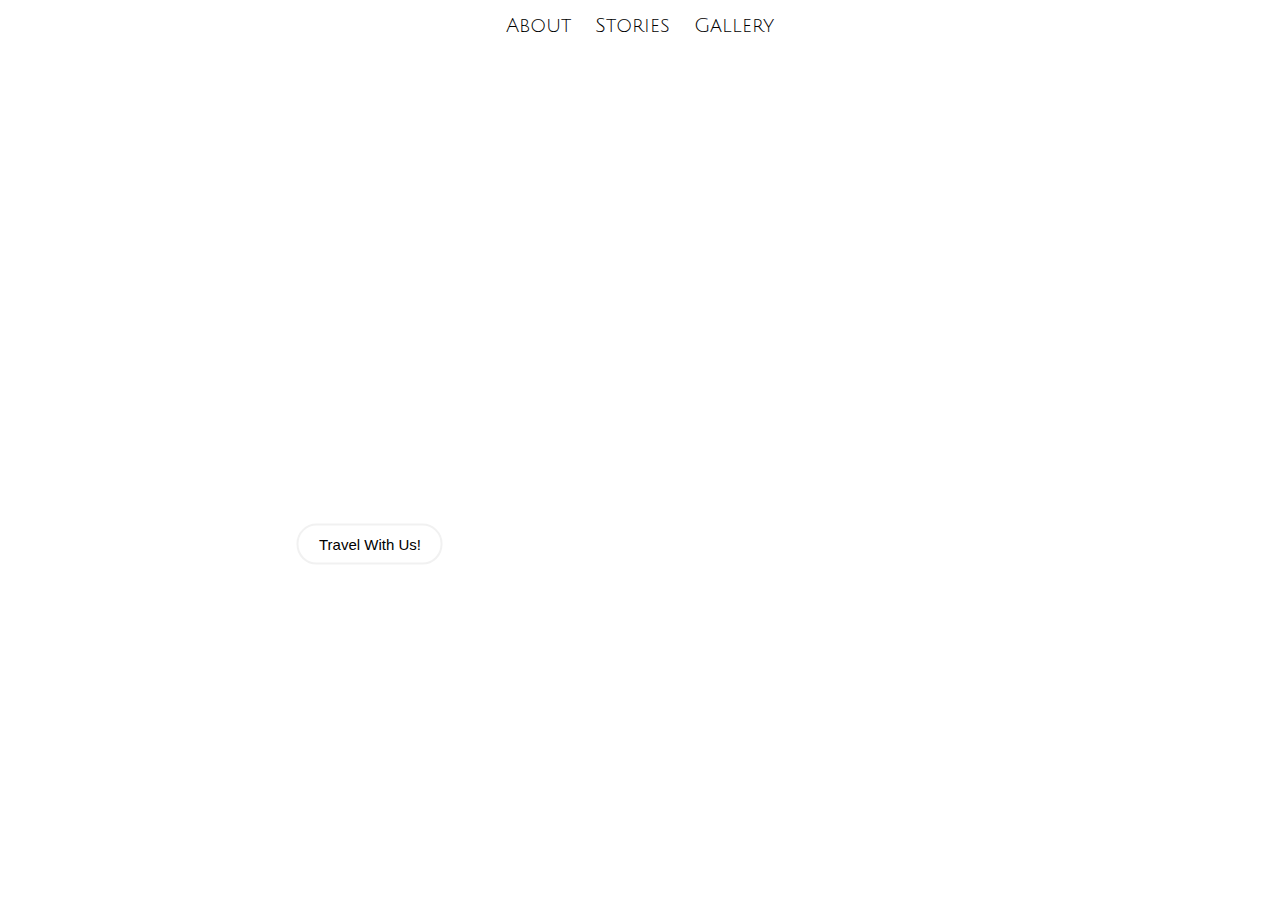
<file: index.html>
<!DOCTYPE html>
<html lang="en">
<head>
    <meta charset="UTF-8">
    <meta name="viewport" content="width=device-width, initial-scale=1.0">
    <meta http-equiv="X-UA-Compatible" content="ie=edge">
    <link href="https://fonts.googleapis.com/css?family=Amatic+SC|Playfair+Display&display=swap" rel="stylesheet">
    <link href="https://fonts.googleapis.com/css?family=Josefin+Slab&display=swap" rel="stylesheet">
    <link href="https://fonts.googleapis.com/css?family=Julius+Sans+One&display=swap" rel="stylesheet">
    <link rel="stylesheet" href="style1.css">
    <title>Pop Up</title>
</head>
<div class="hide" id="hidden">
    <div id="popup">
        <form class="login-form">
            <div class="form-header">
                <h1 style="font-family: 'Josefin Slab', serif;">Register</h1><hr>
            </div>
            <div class="form-content">
                <label for="email">Email</label><br>
                <input type="text" id="email" placeholder="Enter Email" name="email"><br>
                <label for="pwd">Password</label><br>
                <input type="text" id="pwd" placeholder="Enter Password" name="pswd"><br>
                <button type="submit" onClick="validiate()">Submit</button>
            </div>
        </form>
    </div>
</div>

<body>
<div id="main-content">
<header>
    <div id="img1"></div>
    <div id="img2"></div>
    <div id="img3"></div>
    <div id="img4"></div>
    <div id="img5"></div>
    <nav>
        <li>
            <a href="#">About</a>
        </li>
        <li>
            <a href="#">Stories</a>
        </li>
        <li>
            <a href="#">Gallery</a>
        </li>
    </nav>
    <div class="heading">
        <h1>Let's Find Some Beautiful Place<br>To Get Lost</h1>
    </div>
    <div id="box">
        <button id="bttn" onClick=clickme()>Travel With Us!</button>    
    </div>
    
</header>
</div>




    <script>
    function clickme()
    {
        document.getElementById('popup').style.display='block';
        document.getElementById('hidden').style.display='block';
        document.getElementById('main-content').style.opacity='0.6';
    }    
    var modal=document.getElementById('hidden');    
   document.addEventListener('click',function()
    {
        if(event.target==modal){
     modal.style.display="none";
     document.getElementById('main-content').style.opacity='1';
    }
        
    });
    function validiate(){
        var email=document.getElementById("email").value;
        var emailregex=/[a0-z9]@[a-z][.com]/g;
        var pwd=document.getElementById("pwd").value;
        var passwordregex=/[aA0-zZ9]/g;
        if(!emailregex.test(email))
        {
            alert("Please enter a valid Username");
        }
        if(!passwordregex.test(pwd))
        {
            alert("Enter only Alphanumeric value");
        }

    }

    </script>
</body>
</html>
</file>
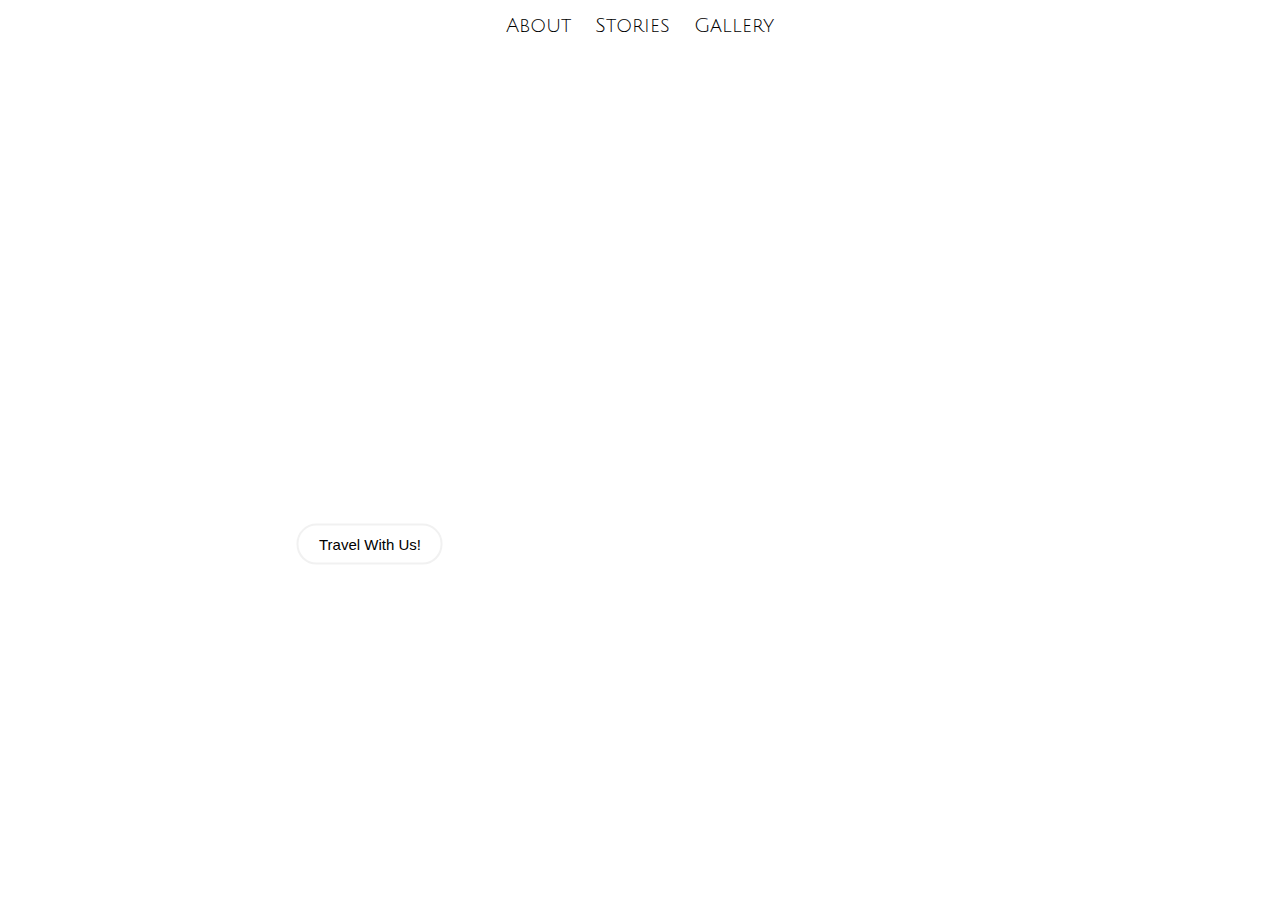
<file: Assignment2.html>
<!DOCTYPE html>
<html lang="en">
<head>
    <meta charset="UTF-8">
    <meta name="viewport" content="width=device-width, initial-scale=1.0">
    <meta http-equiv="X-UA-Compatible" content="ie=edge">
    <link href="https://fonts.googleapis.com/css?family=Amatic+SC|Playfair+Display&display=swap" rel="stylesheet">
    <link href="https://fonts.googleapis.com/css?family=Josefin+Slab&display=swap" rel="stylesheet">
    <link href="https://fonts.googleapis.com/css?family=Julius+Sans+One&display=swap" rel="stylesheet">
    <link rel="stylesheet" href="style1.css">
    <title>Pop Up</title>
</head>
<div class="hide" id="hidden">
    <div id="popup">
        <form class="login-form">
            <div class="form-header">
                <h1 style="font-family: 'Josefin Slab', serif;">Register</h1><hr>
            </div>
            <div class="form-content">
                <label for="email">Email</label><br>
                <input type="text" id="email" placeholder="Enter Email" name="email"><br>
                <label for="pwd">Password</label><br>
                <input type="text" id="pwd" placeholder="Enter Password" name="pswd"><br>
                <button type="submit" onClick="validiate()">Submit</button>
            </div>
        </form>
    </div>
</div>

<body>
<div id="main-content">
<header>
    <div id="img1"></div>
    <div id="img2"></div>
    <div id="img3"></div>
    <div id="img4"></div>
    <div id="img5"></div>
    <nav>
        <li>
            <a href="#">About</a>
        </li>
        <li>
            <a href="#">Stories</a>
        </li>
        <li>
            <a href="#">Gallery</a>
        </li>
    </nav>
    <div class="heading">
        <h1>Let's Find Some Beautiful Place<br>To Get Lost</h1>
    </div>
    <div id="box">
        <button id="bttn" onClick=clickme()>Travel With Us!</button>    
    </div>
    
</header>
</div>




    <script>
    function clickme()
    {
        document.getElementById('popup').style.display='block';
        document.getElementById('hidden').style.display='block';
        document.getElementById('main-content').style.opacity='0.6';
    }    
    var modal=document.getElementById('hidden');    
   document.addEventListener('click',function()
    {
        if(event.target==modal){
     modal.style.display="none";
     document.getElementById('main-content').style.opacity='1';
    }
        
    });
    function validiate(){
        var email=document.getElementById("email").value;
        var emailregex=/[a0-z9]@[a-z][.com]/g;
        var pwd=document.getElementById("pwd").value;
        var passwordregex=/[aA0-zZ9]/g;
        if(!emailregex.test(email))
        {
            alert("Please enter a valid Username");
        }
        if(!passwordregex.test(pwd))
        {
            alert("Enter only Alphanumeric value");
        }

    }

    </script>
</body>
</html>
</file>
<file: style1.css>
.hide{
    width:100vw;
    height:100vh;
    position: fixed;
    top:0px;
    left:0px;
    z-index:2;
    display:none;
}
#main-content{
    opacity: 1;
}
h1{
    font-family: 'Courier New', Courier, monospace;
}

button{
    font-size:15px;
    padding:10px 20px 10px 20px;
    border:2px solid #f1f1f1;
    border-radius: 20px;
    text-decoration: none;
    background-color: white;
}
#popup{
    display:none;
    padding:80px;
    position:absolute;
    background:#f1f1f1;
    border-radius:5px;
    text-align: center;
    z-index:3;
    width:300px;
    height: 400px;
    top:50%;
    left:50%;
    transform:translate(-50%,-50%) ;
    box-shadow: 0px 0px 50px 1px #000;
}
#box{
    right: 0;
    position: absolute;
}
body{
    margin:0px auto;
    padding:0px auto;
    overflow-x: hidden;
}
nav{
    background-color:transparent;
    width:100vw;
    position:absolute;
    top:0px;
}
li{
    display:flex;
    padding:10px;
    padding-top:15px;
    position:relative;
    display:inline-block;
}
a{
    font-family: 'Julius Sans One', sans-serif;
    font-style: bold;
    font-size: 20px;
    color:black;
    text-decoration: none;
    transition: 0.5s all ease-in-out;
}
a:hover{
    color:whitesmoke;
    font-size:30px;
}
header{
    height:100vh;
    width:100vw;
    text-align:center;
}
#img1{
    position:absolute;
    top:0;
    height:100vh;
    width:100vw;
    background: url("https://images.unsplash.com/photo-1503220317375-aaad61436b1b?ixlib=rb-1.2.1&auto=format&fit=crop&w=1950&q=80");
    text-align: center;
    background-size: cover;
    background-position: center;
    background-repeat: no-repeat;
    overflow-y:hidden;
    animation-name:background_change1;
    animation-iteration-count: infinite;
    animation-duration: 10s;
}
#img2{
    position: absolute;
    top:0;
    height:100vh;
    width:100vw;
    background: url("https://images.unsplash.com/photo-1491446559770-3fc03a481cdf?ixlib=rb-1.2.1&auto=format&fit=crop&w=1050&q=80");
    text-align: center;
    background-size: cover;
    background-position: center;
    background-repeat: no-repeat;
    overflow-y:hidden;
    animation-name:background_change2;
    animation-iteration-count: infinite;
    animation-duration:10s;
}
#img3{
    position: absolute;
    top:0;
    height:100vh;
    width:100vw;
    background: url("https://images.unsplash.com/photo-1487119998088-a65531a3ae5c?ixlib=rb-1.2.1&auto=format&fit=crop&w=1051&q=80");
    text-align: center;
    background-size: cover;
    background-position: center;
    background-repeat: no-repeat;
    overflow-y:hidden;
    animation-name:background_change3;
    animation-iteration-count: infinite;
    animation-duration:10s;
}
#img4{
    position: absolute;
    top:0;
    height:100vh;
    width:100vw;
    background: url("https://images.unsplash.com/reserve/brBe5pGVSwGi0dC3192U_Sunset%20in%20Dunhuang.jpg?ixlib=rb-1.2.1&auto=format&fit=crop&w=1954&q=80");
    text-align: center;
    background-size: cover;
    background-position: center;
    background-repeat: no-repeat;
    overflow-y:hidden;
    animation-name:background_change4;
    animation-iteration-count: infinite;
    animation-duration:10s;
}

@keyframes background_change1{
    0%{
        opacity: 0;
    }
    25%{
        opacity: 1;
    }
    50%{
        opacity: 0;
    }
    75%{
        opacity: 0;
    }
    100%{
        opacity: 0;
    }
}
@keyframes background_change2{
    0%{
        opacity: 0;
    }
    25%{
        opacity: 0;
    }
    50%{
        opacity: 1;
    }
    75%{
        opacity: 0;
    }
    100%{
        opacity: 0;
    }

}
@keyframes background_change3{
    0%{
        opacity: 0;
    }

    25%{
        opacity: 0;
    }
    50%{
        opacity: 0;
    }
    75%{
        opacity: 1;
    }
    100%{
        opacity:0;
    }
}
@keyframes background_change4{

    0%{
        opacity:1;
    }
    25%{
        opacity: 0;
    }
    50%{
        opacity: 0;
    }
    75%{
        opacity: 0;
    }
    100%{
        opacity:1;
    }
}


.heading h1{
    font-family: 'Amatic SC', cursive;
    font-size:45px;
    color:white;
    letter-spacing: 3px;
}
.heading{
    position: absolute;
    top:45%;
    left:25%;
    transform:translate(-40%,-40%);
}
#box{
    position: absolute;    
    top:60%;
    left:21%;
    transform:translate(-40%,-40%);
}
.login-form{
    text-align: left;
}
input[type=text]{
    padding:10px 20px;
    border:1px solid #ccc;
    border-radius:3px;
    margin:8px 0px;
}
@media only screen and (max-width: 768px) {
    nav li{
        display:flex;
        flex-direction: column;
    }
    #box{
        top:65%;
    }
    .heading h1{
        font-size:30px;
    }
  }
</file>
